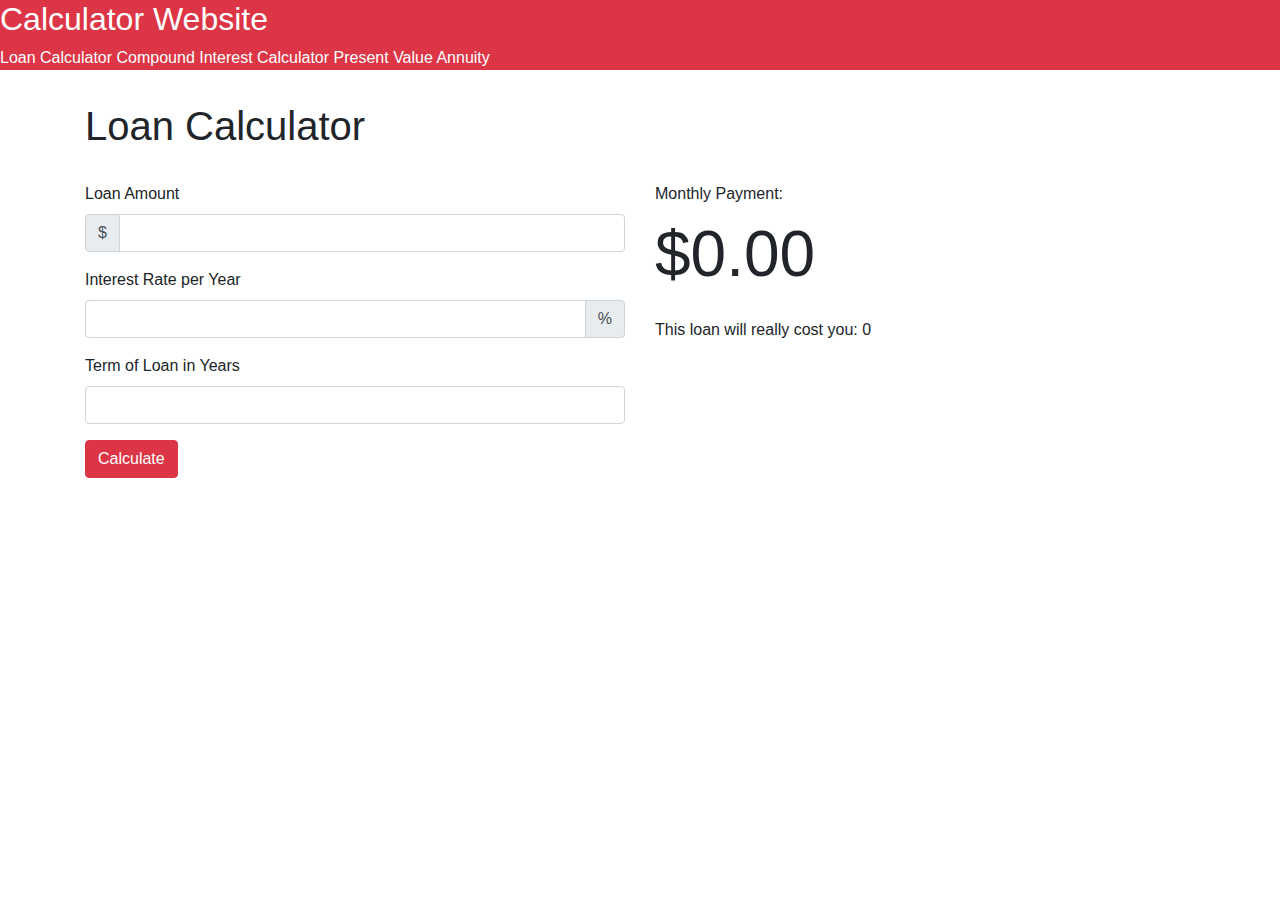
<file: index.html>
<!DOCTYPE html>
<html lang="en">
  <head>
    <meta charset="UTF-8" />
    <meta http-equiv="X-UA-Compatible" content="IE=edge" />
    <meta name="viewport" content="width=device-width, initial-scale=1.0" />
    <title>Financial Calculators Workshop</title>
    <link
      rel="stylesheet"
      href="https://cdn.jsdelivr.net/npm/bootstrap@4.4.1/dist/css/bootstrap.min.css"
      integrity="sha384-Vkoo8x4CGsO3+Hhxv8T/Q5PaXtkKtu6ug5TOeNV6gBiFeWPGFN9MuhOf23Q9Ifjh"
      crossorigin="anonymous"
    />
    <link rel="stylesheet" href="./css/style.css" />
  </head>
  <body>
    <header class="bg-danger">
      <h2>Calculator Website</h2>
      <nav>
        <a href="./index.html">Loan Calculator</a>
        <a href="cd-calculator.html">Compound Interest Calculator</a>
        <a href="annuity-calculator.html">Present Value Annuity</a>
      </nav>
    </header>

    <div class="container main-container">
      <h1>Loan Calculator</h1>
      <div class="row">
        <div class="col-sm-6" id="inputs">
          <div>
            <label for="loanAmount">Loan Amount</label>
            <div class="input-group mb-3">
              <div class="input-group-prepend">
                <span class="input-group-text">$</span>
              </div>
              <input type="number" id="loanAmount" class="form-control" />
            </div>
          </div>

          <div>
            <label for="interestRate">Interest Rate per Year</label>
            <div class="input-group mb-3">
              <input type="number" id="interestRate" class="form-control" />
              <div class="input-group-append">
                <span class="input-group-text">%</span>
              </div>
            </div>
          </div>

          <div>
            <label for="loanTerm">Term of Loan in Years</label>
            <div class="input-group mb-3">
              <input type="number" id="loanTerm" class="form-control" />
            </div>
          </div>

          <div>
            <button class="btn btn-danger" id="calculateBtn">Calculate</button>
          </div>
        </div>

        <div class="col-sm-6" class="loan-calculator--outputs">
          <p>Monthly Payment: <span id="monthlyPayment">$0.00</span></p>
          <p>This loan will really cost you: <span id="totalCost">0</span></p>
        </div>
      </div>
    </div>

    <script src="scripts/loan-calculator.js"></script>
  </body>
</html>
</file>
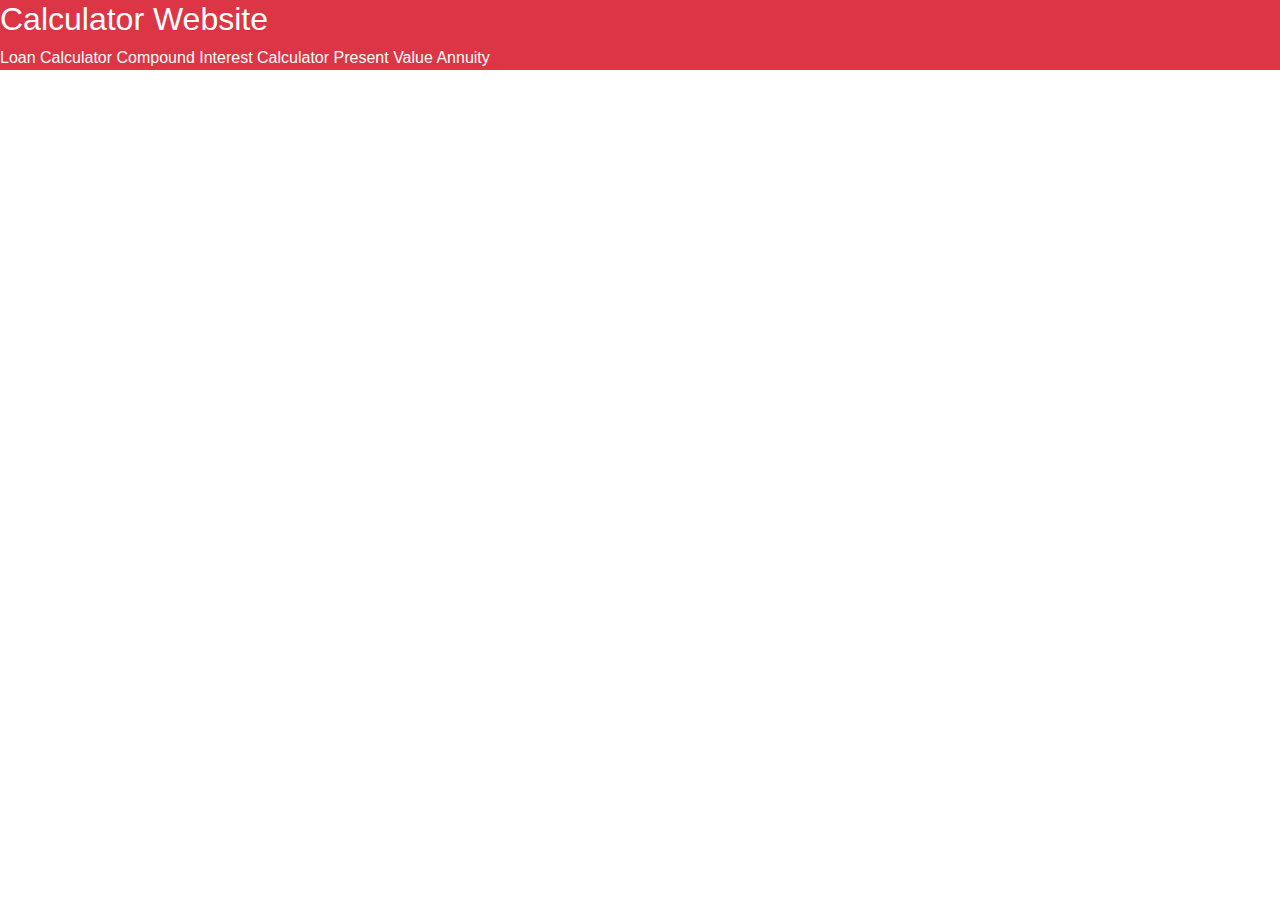
<file: annuity-calculator.html>
<!DOCTYPE html>
<html lang="en">
  <head>
    <meta charset="UTF-8" />
    <meta http-equiv="X-UA-Compatible" content="IE=edge" />
    <meta name="viewport" content="width=device-width, initial-scale=1.0" />
    <title>Financial Calculators Workshop</title>
    <link
      rel="stylesheet"
      href="https://cdn.jsdelivr.net/npm/bootstrap@4.4.1/dist/css/bootstrap.min.css"
      integrity="sha384-Vkoo8x4CGsO3+Hhxv8T/Q5PaXtkKtu6ug5TOeNV6gBiFeWPGFN9MuhOf23Q9Ifjh"
      crossorigin="anonymous"
    />
    <link rel="stylesheet" href="./css/style.css" />
  </head>
  <body>
    <header class="bg-danger">
      <h2>Calculator Website</h2>
      <nav>
        <a href="./index.html">Loan Calculator</a>
        <a href="cd-calculator.html">Compound Interest Calculator</a>
        <a href="annuity-calculator.html">Present Value Annuity</a>
      </nav>
    </header>

    <script src="scripts/annuity-calculator.js"></script>
  </body>
</html>
</file>
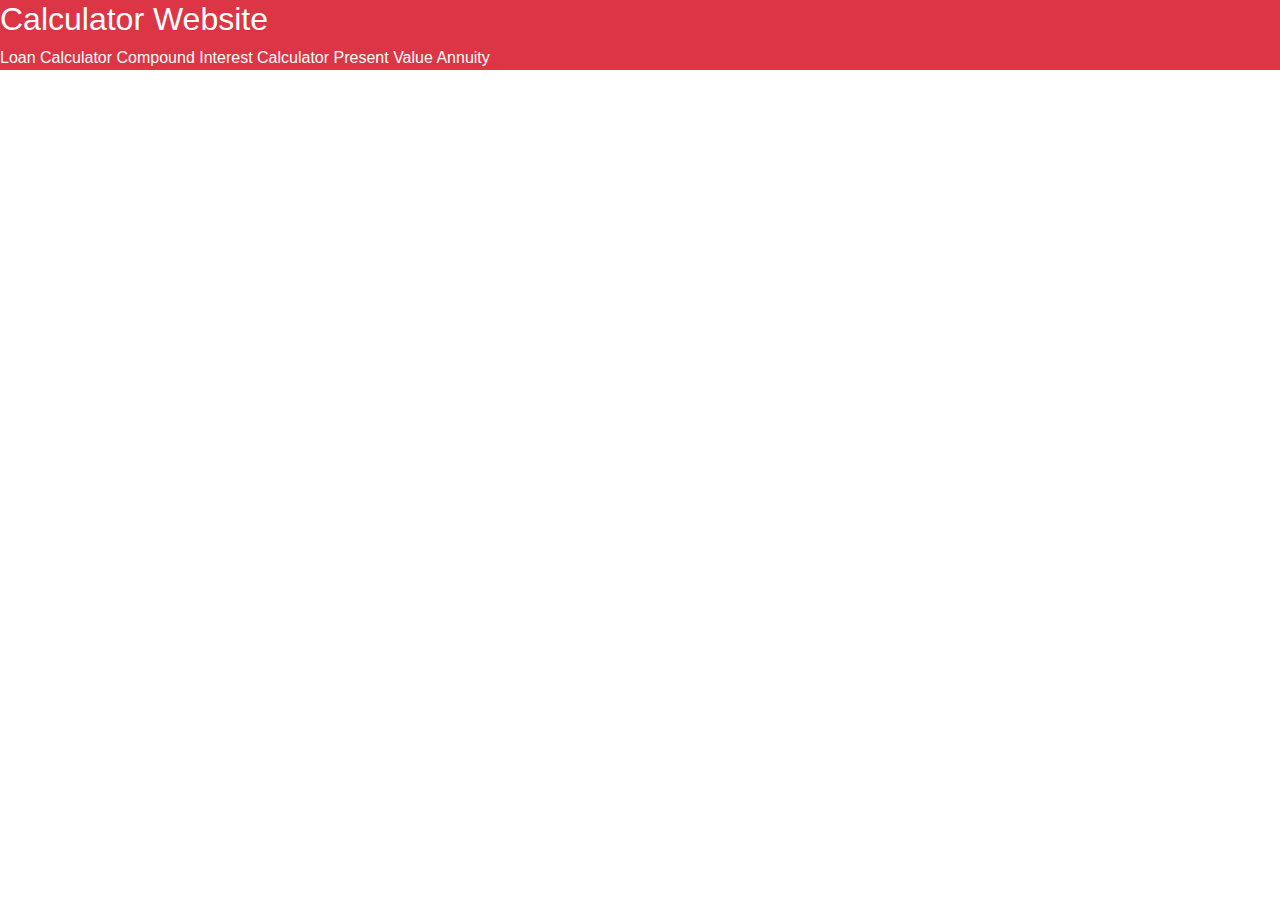
<file: cd-calculator.html>
<!DOCTYPE html>
<html lang="en">
  <head>
    <meta charset="UTF-8" />
    <meta http-equiv="X-UA-Compatible" content="IE=edge" />
    <meta name="viewport" content="width=device-width, initial-scale=1.0" />
    <title>Financial Calculators Workshop</title>
    <link
      rel="stylesheet"
      href="https://cdn.jsdelivr.net/npm/bootstrap@4.4.1/dist/css/bootstrap.min.css"
      integrity="sha384-Vkoo8x4CGsO3+Hhxv8T/Q5PaXtkKtu6ug5TOeNV6gBiFeWPGFN9MuhOf23Q9Ifjh"
      crossorigin="anonymous"
    />
    <link rel="stylesheet" href="./css/style.css" />
  </head>
  <body>
    <header class="bg-danger">
      <h2>Calculator Website</h2>
      <nav>
        <a href="./index.html">Loan Calculator</a>
        <a href="cd-calculator.html">Compound Interest Calculator</a>
        <a href="annuity-calculator.html">Present Value Annuity</a>
      </nav>
    </header>

    <script src="scripts/cd-calculator.js"></script>
  </body>
</html>
</file>
<file: css/style.css>
.main-container {
  margin-top: 2rem;
}

.main-container > h1 {
  margin: 2rem 0;
}

.loan-calculator--outputs {
  font-size: 2rem;
}

#monthlyPayment {
  display: block;
  font-size: 4rem;
}

a, h2 {
  color: white;
}
</file>
